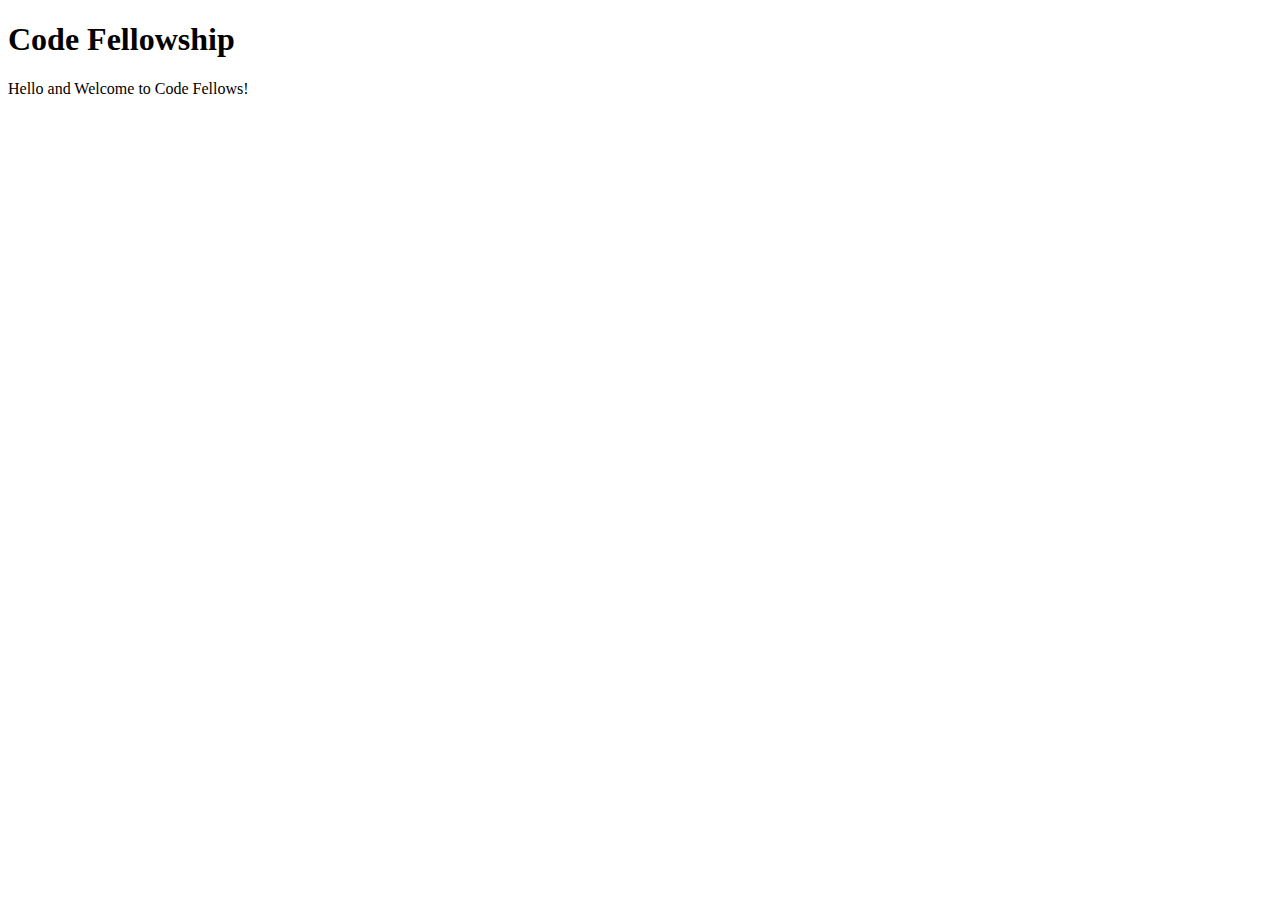
<file: src/main/resources/templates/index.html>
<!DOCTYPE HTML>
<html xmlns:th="http://www.thymeleaf.org">
<head>
    <title>CodeFellowship Home</title>
    <div th:replace="~{common :: head}"></div>
</head>
<header>
    <div th:replace="~{common :: nav}"></div>
</header>
<body>

    <h1>Code Fellowship</h1>
        <p>Hello and Welcome to Code Fellows!</p>

</body>
</html>
</file>
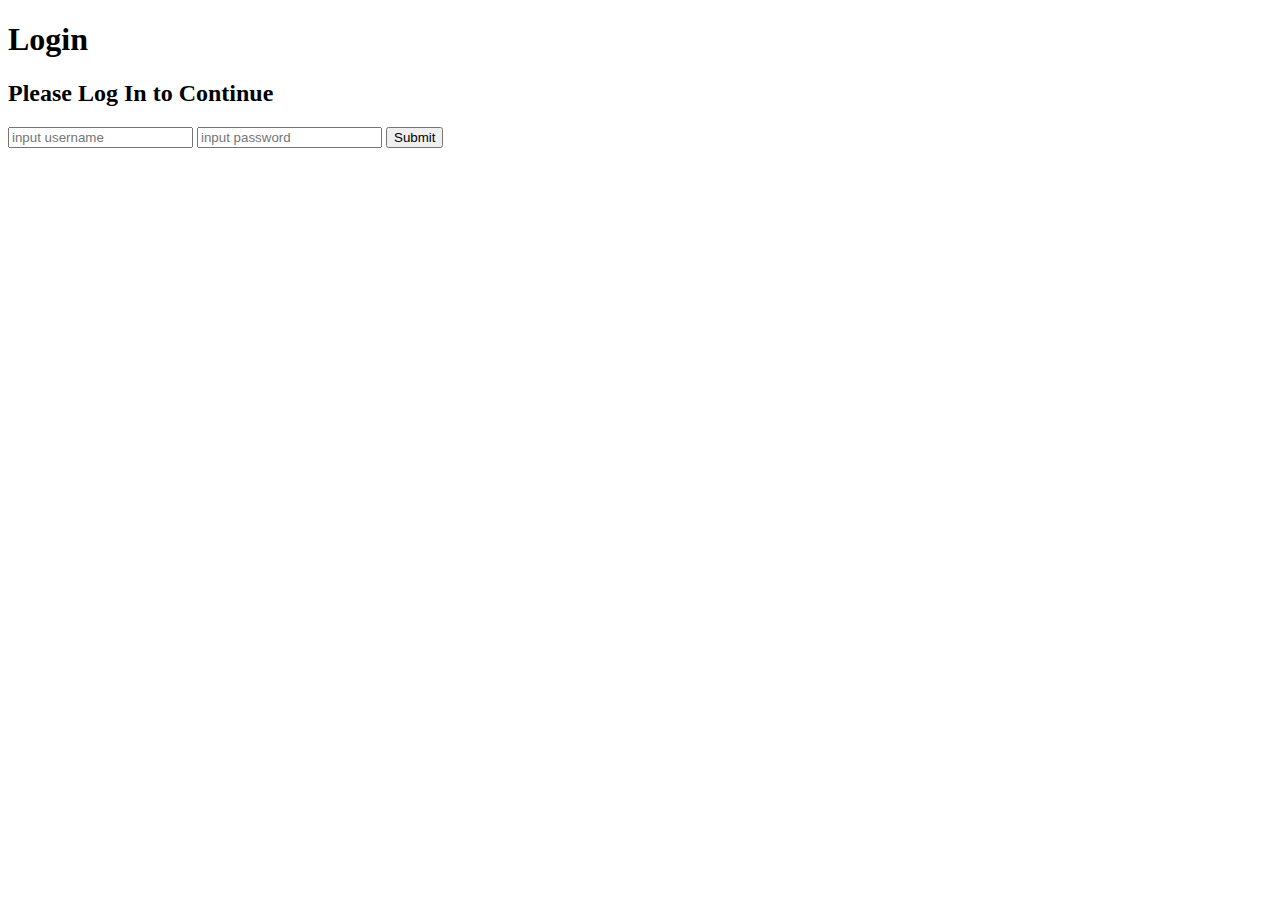
<file: src/main/resources/templates/login.html>
<!DOCTYPE HTML>
<html xmlns:th="http://www.thymeleaf.org">
<head>
    <title>Login Page</title>
    <div th:replace="~{common :: head}"></div>
</head>
<header>
    <div th:replace="~{common :: nav}"></div>
</header>
<body>

<h1>Login</h1>
<h2>Please Log In to Continue</h2>
<form action="/perform_login" method="POST">
    <input placeholder="input username" type="text" name="username" />
    <input placeholder="input password" type="password" name="password" />
    <input type="submit" />
</form>

</body>
</html>
</file>
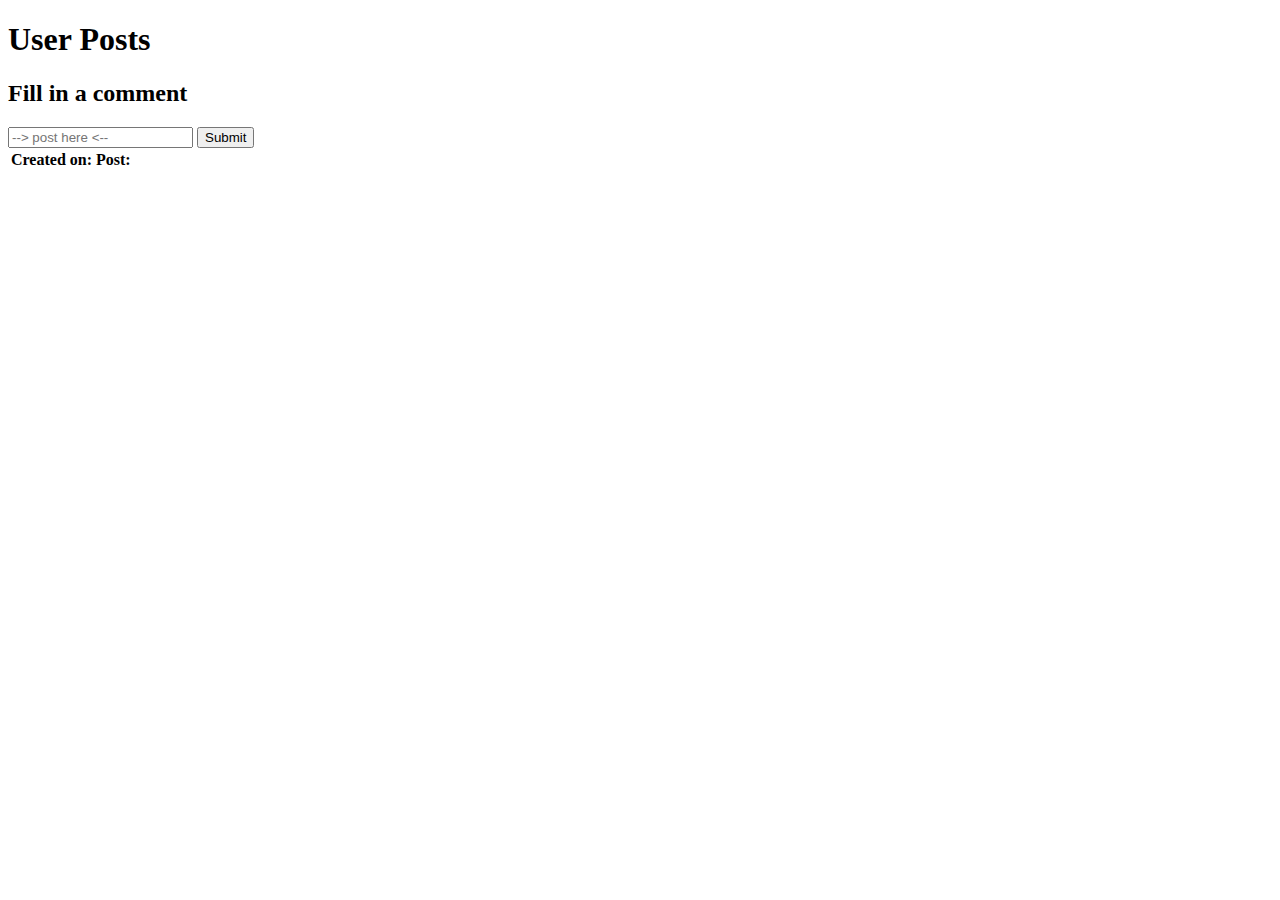
<file: src/main/resources/templates/posts.html>
<!DOCTYPE HTML>
<html xmlns:th="http://www.thymeleaf.org">

<head>
    <title>Posts</title>
    <div th:replace="~{common :: head}"></div>
</head>

<body>
<header>
    <div th:replace="~{common :: nav}"></div>
</header>

<h1>User Posts</h1>
<h2>Fill in a comment</h2>
<form th:action="${'/users/' + user.id + '/post'}" method="POST">
    <input placeholder="--> post here <--" type="text" name="comment" />
    <input type="submit" />
</form>

<table>
    <tr>
        <th colspan="1">Created on: </th>
        <th colspan="1">Post: </th>
    </tr>
    <tr th:each="post : ${user.posts}">
        <td th:text="${post.createdOn}"></td>
        <td th:text="${post.comment}"></td>
    </tr>
</table>

</body>
</html>
</file>
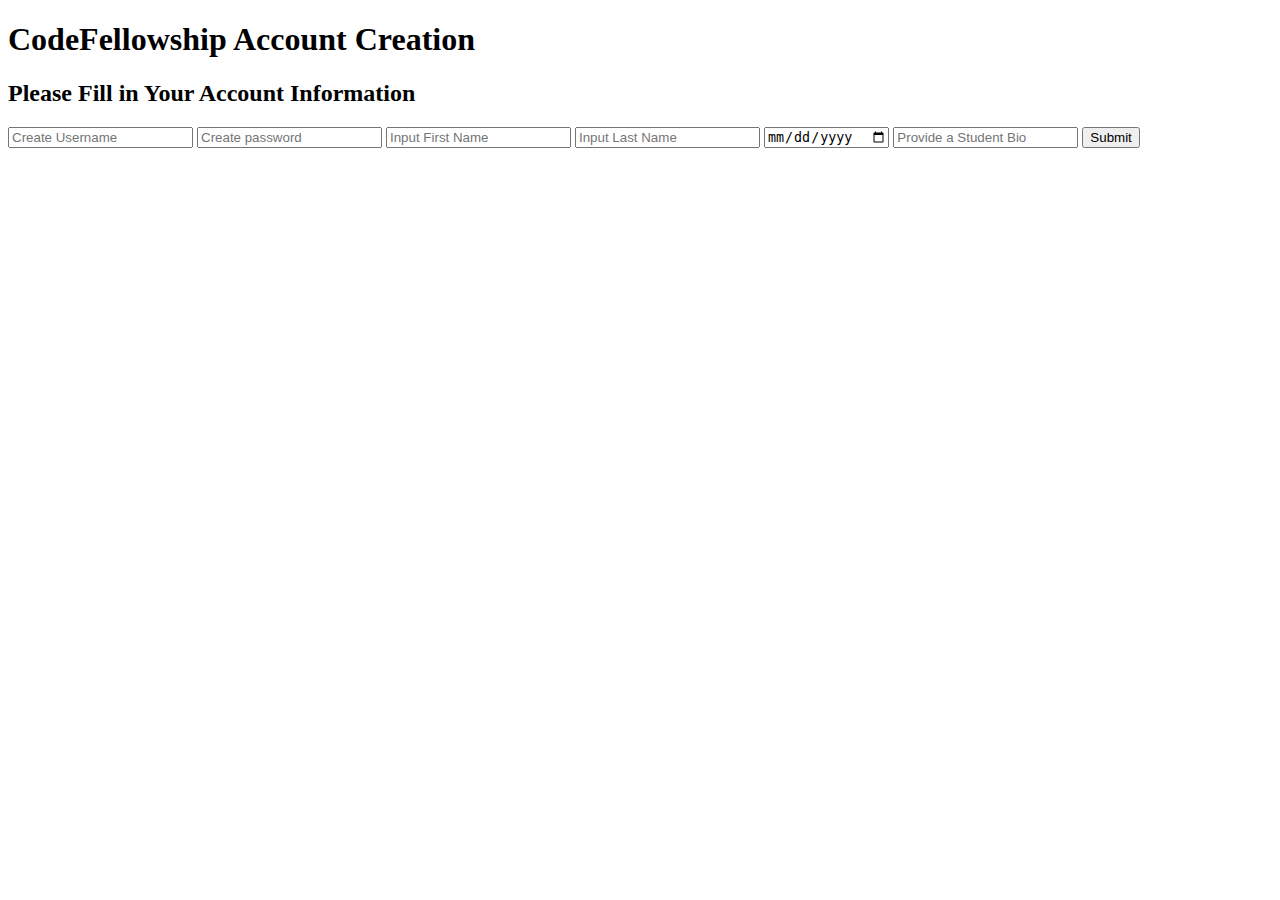
<file: src/main/resources/templates/signup.html>
<!DOCTYPE HTML>
<html xmlns:th="http://www.thymeleaf.org">
<head>
    <title>Account Sign-up</title>
    <div th:replace="~{common :: head}"></div>
</head>
<header>
    <div th:replace="~{common :: nav}"></div>
</header>
<body>

    <h1>CodeFellowship Account Creation</h1>
    <h2>Please Fill in Your Account Information</h2>
    <form action="/signup" method="POST">
        <input placeholder="Create Username" name="username" />
        <input placeholder="Create password" type="password" name="password" />
        <input placeholder="Input First Name" name="firstName" />
        <input placeholder="Input Last Name" name="lastName" />
        <input placeholder="DOB" type="date" name="dateOfBirth" />
        <input placeholder="Provide a Student Bio" name="bio" />
        <input type="submit" />
    </form>

</body>
</html>
</file>
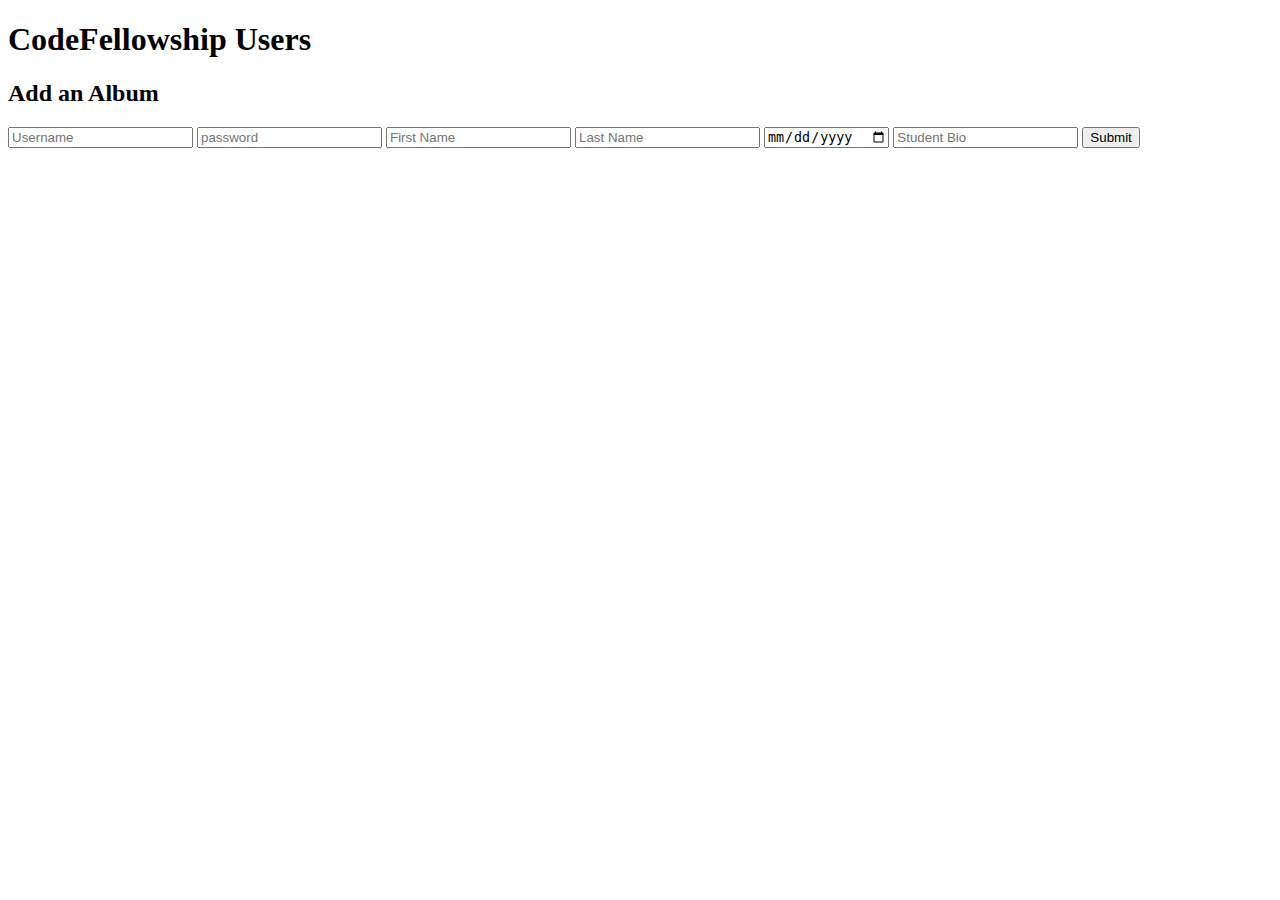
<file: src/main/resources/templates/user-signup.html>
<!DOCTYPE HTML>
<html xmlns:th="http://www.thymeleaf.org">
<head>
    <title>Album Index</title>
    <div th:replace="~{common :: head}"></div>
</head>
<body>
<h1>CodeFellowship Users</h1>
<h2>Add an Album</h2>
        <form action="/user-signup" method="POST">
            <input placeholder="Username" name="username" />
            <input placeholder="password" type="password" name="password" />
            <input placeholder="First Name" name="firstName" />
            <input placeholder="Last Name" name="lastName" />
            <input placeholder="DOB" type="date" name="dateOfBirth" />
            <input placeholder="Student Bio" name="bio" />
            <input type="submit" />
        </form>
</body>
</html>
</file>
